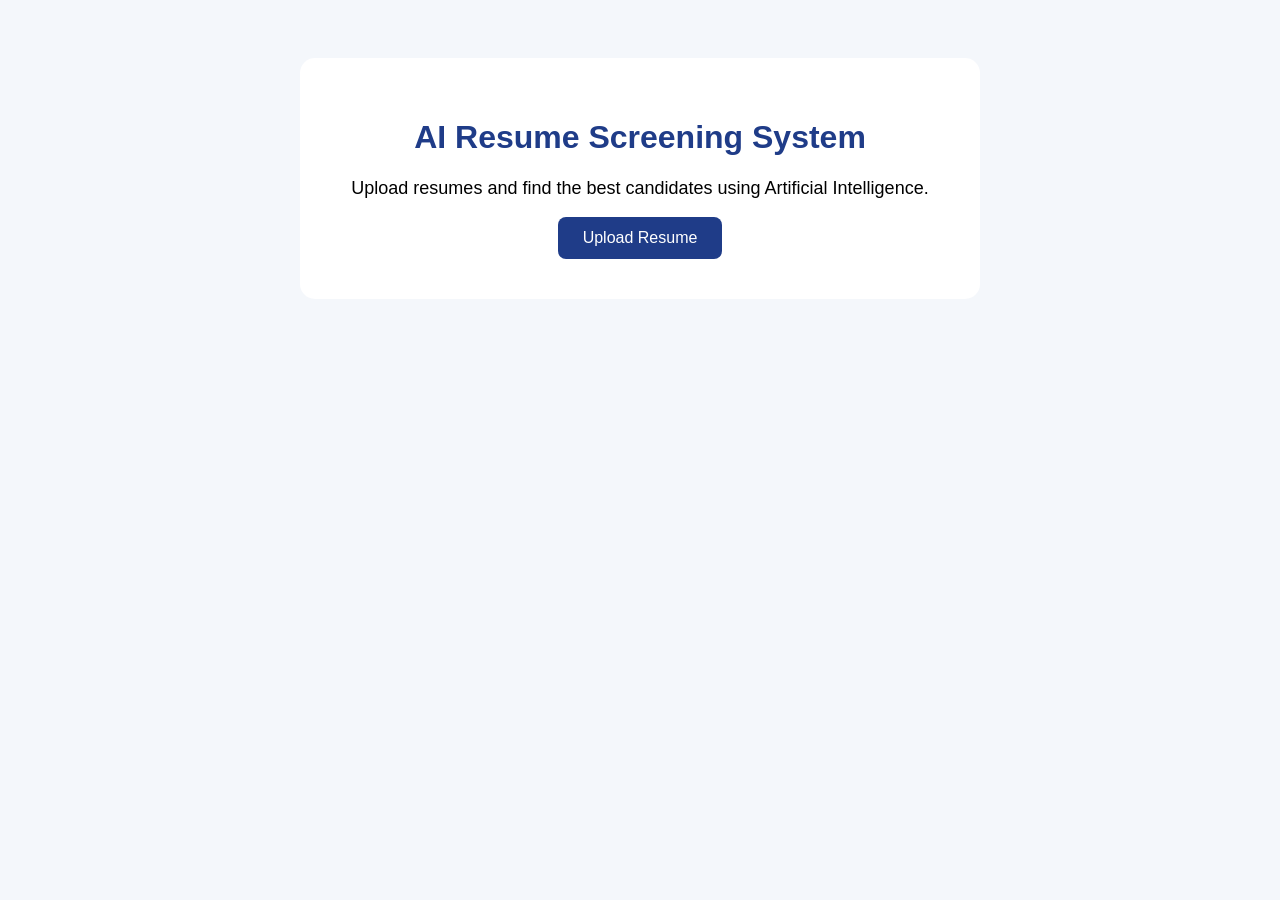
<file: templates/index.html>
<!DOCTYPE html>
<html>

<head>

    <title>
        AI Resume Screening System
    </title>


    <link rel="stylesheet" href="/static/css/style.css">

</head>

<body>

    <div class="container">


<h1>
AI Resume Screening System
</h1>


<p>
Upload resumes and find the best candidates using Artificial Intelligence.
</p>


<a href="/upload">

<button>
Upload Resume
</button>

</a>


</div>

</body>

</html>
</file>
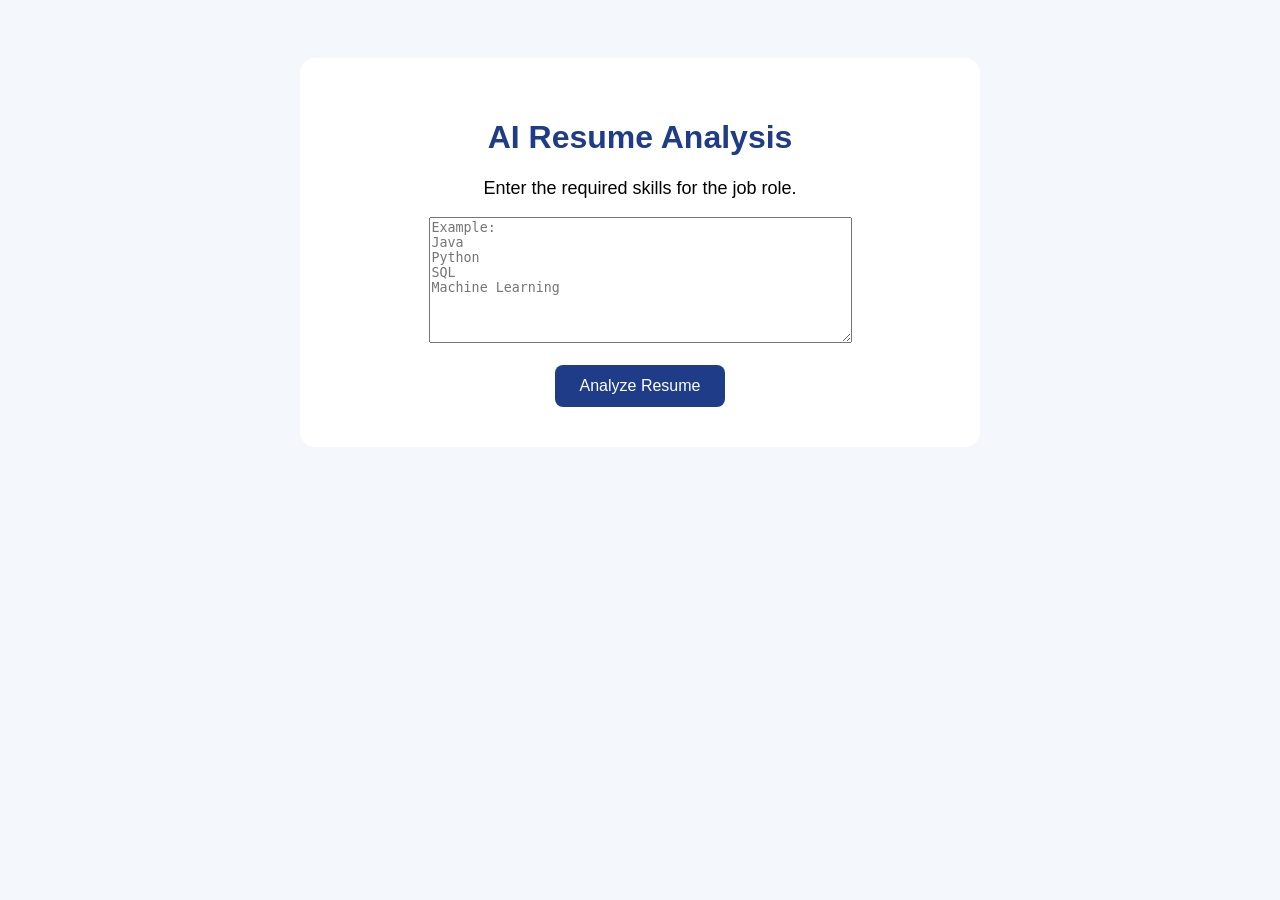
<file: templates/analyze.html>
<!DOCTYPE html>
<html>

<head>

<title>
Analyze Resume
</title>

<link rel="stylesheet" href="/static/css/style.css">

</head>


<body>

<div class="container">

<h1>
AI Resume Analysis
</h1>


<p>
Enter the required skills for the job role.
</p>


<form action="/analyze" method="POST">


<textarea
name="job_description"
rows="8"
cols="50"
placeholder="Example:
Java
Python
SQL
Machine Learning"
required></textarea>


<br><br>


<button type="submit">
Analyze Resume
</button>


</form>


</div>

</body>

</html>
</file>
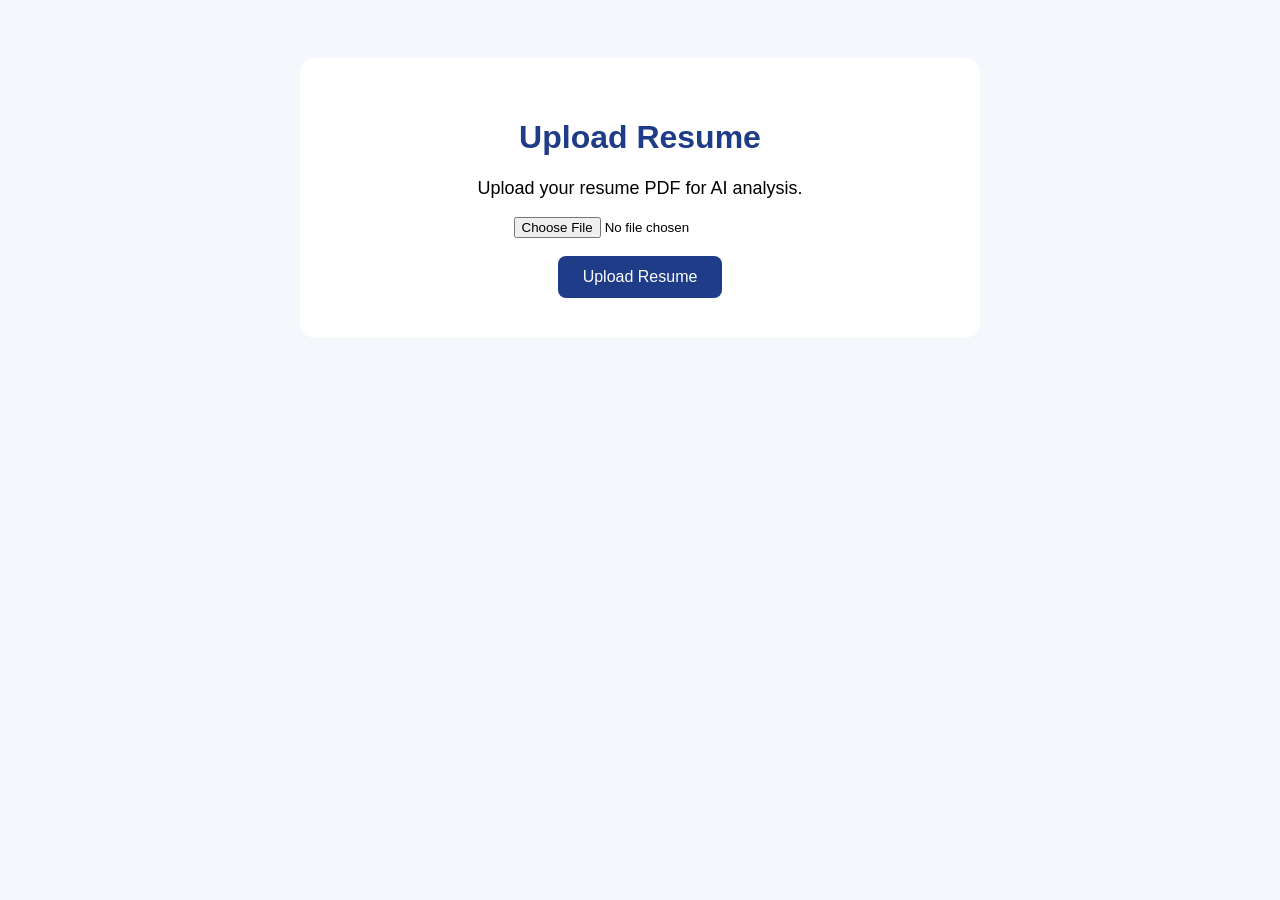
<file: templates/upload.html>
<!DOCTYPE html>
<html>

<head>

<title>
Upload Resume
</title>


<link rel="stylesheet" href="/static/css/style.css">

</head>


<body>


<div class="container">


<h1>
Upload Resume
</h1>


<p>
Upload your resume PDF for AI analysis.
</p>



<form action="/upload" method="POST" enctype="multipart/form-data">


<input type="file" name="resume" required>


<br><br>


<button type="submit">
Upload Resume
</button>


</form>


</div>


</body>

</html>
</file>
<file: static/css/style.css>
body {
    font-family: Arial, sans-serif;
    background-color: #f4f7fb;
    text-align: center;
    padding: 50px;
}


h1 {
    color: #1f3c88;
}


p {
    font-size: 18px;
}


button {

    background-color: #1f3c88;
    color: white;

    border: none;
    padding: 12px 25px;

    font-size: 16px;
    border-radius: 8px;

    cursor: pointer;
}


button:hover {

    background-color: #162d66;

}


.container {

    background: white;

    padding: 40px;

    border-radius: 15px;

    max-width: 600px;

    margin: auto;

}
.skill {

    display: inline-block;

    background-color: #d4edda;

    padding: 8px 15px;

    margin: 5px;

    border-radius: 20px;

}



.missing {

    display: inline-block;

    background-color: #f8d7da;

    padding: 8px 15px;

    margin: 5px;

    border-radius: 20px;

}
</file>
